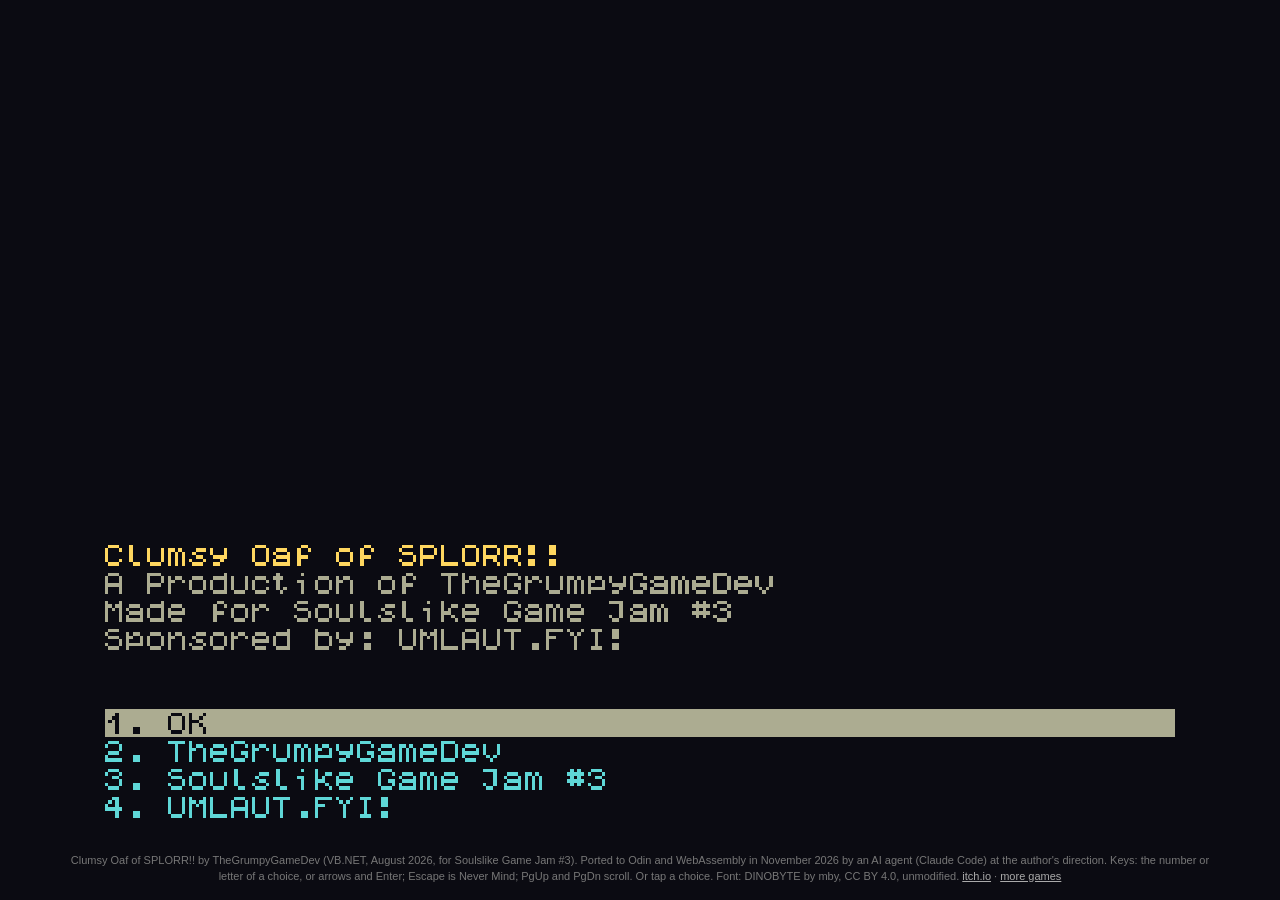
<file: docs/index.html>
<!doctype html>
<html lang="en">
<head>
<meta charset="utf-8">
<meta name="viewport" content="width=device-width, initial-scale=1, user-scalable=no">
<title>Clumsy Oaf of SPLORR!!</title>
<style>
  html, body { margin: 0; height: 100%; background: #0b0b12; color: #777; overflow: hidden; font: 11px/1.4 sans-serif; }
  body { display: flex; flex-direction: column; align-items: center; justify-content: center; }
  canvas {
    --cols: 53;
    --rows: 30;
    flex: 0 0 auto;
    width: min(100vw, calc((100vh - 5.5em) * var(--cols) * 6 / (var(--rows) * 8)));
    aspect-ratio: calc(var(--cols) * 6) / calc(var(--rows) * 8);
    image-rendering: pixelated;
    touch-action: none;
    outline: none;
  }
  footer { flex: 0 0 auto; margin: 4px 16px 6px; text-align: center; max-width: 90vw; }
  footer a { color: #aaa; }
</style>
</head>
<body>
<canvas id="screen" tabindex="0"></canvas>
<footer>
  Clumsy Oaf of SPLORR!! by TheGrumpyGameDev (VB.NET, August 2026, for Soulslike Game Jam #3). Ported to Odin and WebAssembly in November 2026 by an AI agent (Claude Code) at the author's direction.
  Keys: the number or letter of a choice, or arrows and Enter; Escape is Never Mind; PgUp and PgDn scroll. Or tap a choice.
  Font: DINOBYTE by mby, CC BY 4.0, unmodified.
  <a href="https://thegrumpygamedev.itch.io/">itch.io</a> · <a href="https://playdeezgames.github.io/oeuvre-of-splorr/">more games</a>
</footer>
<input id="keys" type="text" autocomplete="off" autocapitalize="off" spellcheck="false"
       style="position:fixed;left:0;top:0;width:1px;height:1px;opacity:0;border:0;padding:0">
<script src="odin.js"></script>
<script>
(function () {
  "use strict";
  const LAYOUTS = { landscape: { cols: 53, rows: 30 }, portrait: { cols: 36, rows: 54 } };
  const STRIDE = 53; // the grid is stored at its maximum width
  const CW = 6, CH = 8;
  let COLS = LAYOUTS.landscape.cols, ROWS = LAYOUTS.landscape.rows;
  const BACKGROUND = "#0b0b12";
  const SAVE_KEY = "clumsy-oaf-of-splorr:save";
  // Index = ink in game's Ink enum. 0 matches the sheet's own beige.
  const PALETTE = ["#acac91", "#ffffff", "#ffd75f", "#5fd75f", "#ff5f5f", "#808080", "#5fd7d7", "#d75fd7"];

  const canvas = document.getElementById("screen");
  const ctx = canvas.getContext("2d");
  const memory = new odin.WasmMemoryInterface();

  // Wide windows get the 53 by 30 grid; tall ones (a phone held upright) get 36 by 54, so the
  // same 6 by 8 glyphs are drawn about 1.5 times larger.
  function applyLayout(force) {
    const portrait = window.innerHeight > window.innerWidth * 1.1;
    const l = portrait ? LAYOUTS.portrait : LAYOUTS.landscape;
    if (!force && l.cols === COLS && l.rows === ROWS) return;
    COLS = l.cols; ROWS = l.rows;
    canvas.width = COLS * CW;
    canvas.height = ROWS * CH;
    ctx.imageSmoothingEnabled = false;
    canvas.style.setProperty("--cols", COLS);
    canvas.style.setProperty("--rows", ROWS);
    if (memory.exports && memory.exports.set_layout) memory.exports.set_layout(portrait);
  }
  window.addEventListener("resize", () => applyLayout(false));
  applyLayout(true);

  let sheets = null; // one tinted copy of the font sheet per palette entry, plus the background tint

  function tint(img, color) {
    const c = document.createElement("canvas");
    c.width = img.width; c.height = img.height;
    const x = c.getContext("2d");
    x.drawImage(img, 0, 0);
    x.globalCompositeOperation = "source-in";
    x.fillStyle = color;
    x.fillRect(0, 0, c.width, c.height);
    return c;
  }

  function present(ptr, cols, rows, stride) {
    if (!sheets) return;
    if (cols !== COLS || rows !== ROWS) { // the game is on another layout: tell it ours
      applyLayout(true);
      return;
    }
    const cells = new Uint8Array(memory.memory.buffer, ptr, stride * rows * 2);
    ctx.fillStyle = BACKGROUND;
    ctx.fillRect(0, 0, canvas.width, canvas.height);
    for (let r = 0; r < rows; r++) {
      for (let c = 0; c < cols; c++) {
        const i = (r * stride + c) * 2;
        const ch = cells[i], attr = cells[i + 1];
        const ink = attr & 15;
        const dx = c * CW, dy = r * CH;
        let sheet = sheets[ink] || sheets[0];
        if (attr & 0x80) {
          ctx.fillStyle = PALETTE[ink] || PALETTE[0];
          ctx.fillRect(dx, dy, CW, CH);
          sheet = sheets[PALETTE.length];
        }
        if (ch !== 0 && ch !== 32) {
          ctx.drawImage(sheet, (ch % 16) * CW, Math.floor(ch / 16) * CH, CW, CH, dx, dy, CW, CH);
        }
      }
    }
  }

  const imports = {
    env: {
      present: present,
      now_ms: () => Date.now(),
      storage_get: (ptr, cap) => {
        try {
          const v = localStorage.getItem(SAVE_KEY);
          if (v === null) return -1;
          const bytes = new TextEncoder().encode(v);
          if (bytes.length > cap) return -1;
          new Uint8Array(memory.memory.buffer, ptr, bytes.length).set(bytes);
          return bytes.length;
        } catch (e) { return -1; }
      },
      storage_set: (ptr, len) => {
        try {
          localStorage.setItem(SAVE_KEY, new TextDecoder().decode(new Uint8Array(memory.memory.buffer, ptr, len)));
        } catch (e) { /* private window or full: play on without saving */ }
      },
      storage_remove: () => {
        try { localStorage.removeItem(SAVE_KEY); } catch (e) {}
      },
      open_url: (ptr, len) => {
        const url = new TextDecoder().decode(new Uint8Array(memory.memory.buffer, ptr, len));
        window.open(url, "_blank", "noopener");
      },
    },
  };

  const KEYS = { ArrowUp: 1, ArrowDown: 2, ArrowLeft: 3, ArrowRight: 4, Enter: 5, Escape: 6, Backspace: 7, PageUp: 8, PageDown: 9 };
  const field = document.getElementById("keys");
  const send = (k) => { if (memory.exports && memory.exports.on_key) memory.exports.on_key(k); };

  // Read the logical key first (remote desktops send odd codes), see vault Gotchas.
  window.addEventListener("keydown", (e) => {
    if (e.ctrlKey || e.metaKey || e.altKey) return;
    let k = 0;
    if (KEYS[e.key] !== undefined) k = KEYS[e.key];
    else if (e.key.length === 1) k = e.key.charCodeAt(0);
    else if (e.target === field) return; // soft keyboards: handled by the input event
    if (k) {
      if (e.target === field && k >= 32) return; // printable text arrives via the input event
      e.preventDefault();
      send(k);
    }
  });
  // Soft keyboards report text through input events, not usable keydowns.
  field.addEventListener("input", () => {
    for (const ch of field.value) send(ch.charCodeAt(0));
    field.value = "";
  });

  function wantsText() {
    return memory.exports && memory.exports.wants_text && memory.exports.wants_text();
  }
  canvas.addEventListener("pointerdown", (e) => {
    const r = canvas.getBoundingClientRect();
    const col = Math.floor(((e.clientX - r.left) / r.width) * COLS);
    const row = Math.floor(((e.clientY - r.top) / r.height) * ROWS);
    if (memory.exports && memory.exports.on_tap) memory.exports.on_tap(col, row);
    if (wantsText()) field.focus(); else field.blur();
  });
  canvas.addEventListener("wheel", (e) => {
    e.preventDefault();
    send(e.deltaY < 0 ? 8 : 9);
  }, { passive: false });

  const img = new Image();
  img.onload = () => {
    sheets = PALETTE.map((p) => tint(img, p));
    sheets.push(tint(img, BACKGROUND));
    odin.runWasm("game.wasm", null, imports, memory);
  };
  img.src = "dbyte_1x.png";
  canvas.focus();
})();
</script>
</body>
</html>
</file>
